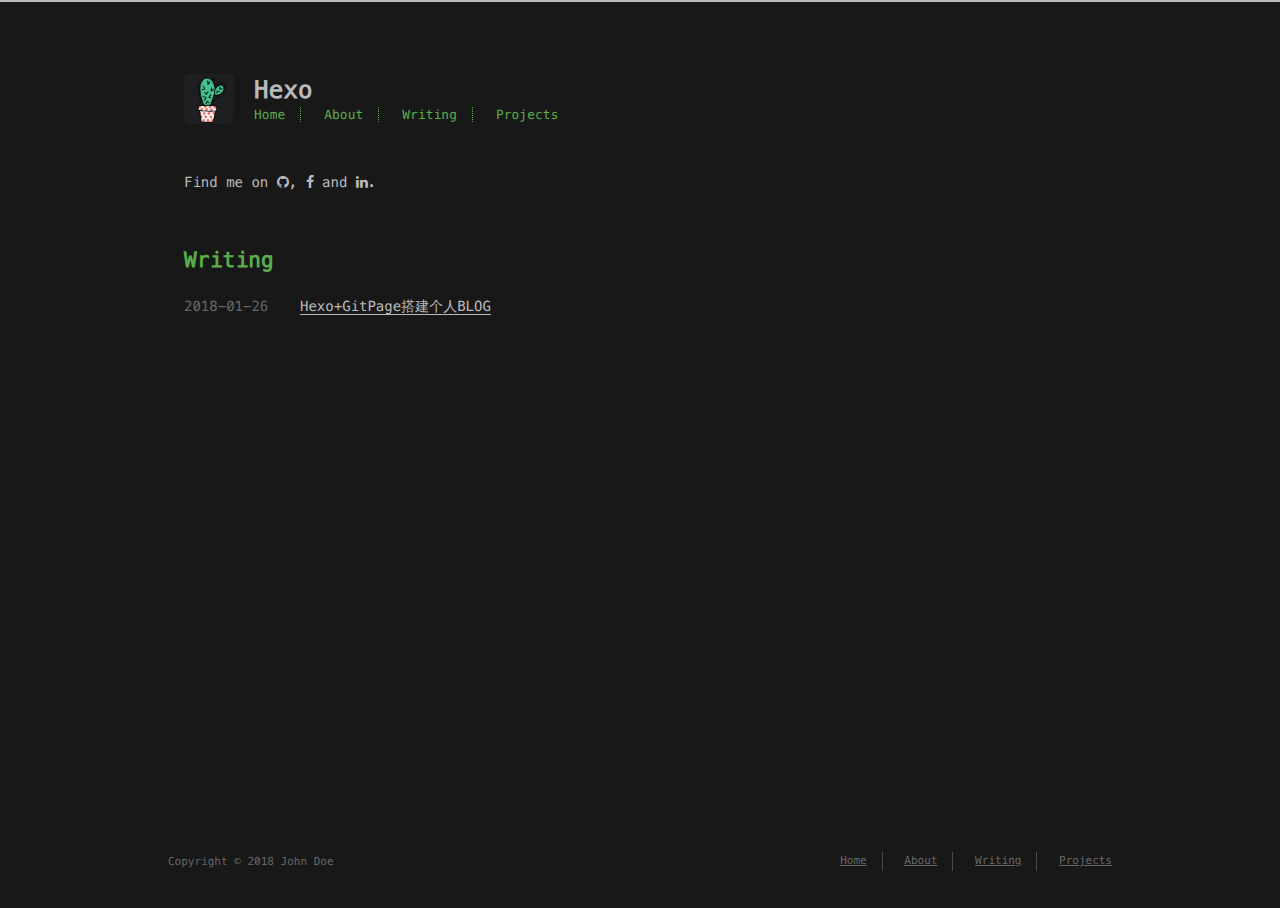
<file: index.html>
<!DOCTYPE html>
<html>
<head>
    <!-- so meta -->
    <meta charset="utf-8">
    <meta http-equiv="X-UA-Compatible" content="IE=edge">
    <meta name="HandheldFriendly" content="True">
    <meta name="viewport" content="width=device-width, initial-scale=1, maximum-scale=1" />
    <meta property="og:type" content="website">
<meta property="og:title" content="Hexo">
<meta property="og:url" content="http://yoursite.com/index.html">
<meta property="og:site_name" content="Hexo">
<meta name="twitter:card" content="summary">
<meta name="twitter:title" content="Hexo">
    
    
        
          
              <link rel="shortcut icon" href="/images/favicon.ico">
          
        
        
          
            <link rel="icon" type="image/png" href="/images/favicon-192x192.png" sizes="192x192">
          
        
        
          
            <link rel="apple-touch-icon" sizes="180x180" href="/images/apple-touch-icon.png">
          
        
    
    <!-- title -->
    <title>Hexo</title>
    <!-- styles -->
    <link rel="stylesheet" href="/css/style.css">
    <!-- rss -->
    
    
</head>

<body>
    
    <div class="content index width mx-auto px2 my4">
        
          <header id="header">
  <a href="/">
  
    
      <div id="logo" style="background-image: url(/images/logo.png);"></div>
    
  
    <div id="title">
      <h1>Hexo</h1>
    </div>
  </a>
  <div id="nav">
    <ul>
      <li class="icon">
        <a href="#"><i class="fa fa-bars fa-2x"></i></a>
      </li>
       
        <li><a href="/">Home</a></li>
       
        <li><a href="/about/">About</a></li>
       
        <li><a href="/posts/">Writing</a></li>
       
        <li><a href="http://github.com/sergodeeva">Projects</a></li>
      
    </ul>
  </div>
</header>

        
        <section id="about">
  
  <p style="display: inline">
    
      Find me on
      <ul id="socialinfo">
        
          <li><a class="icon" target="_blank" href="http://github.com/sergodeeva"><i class="fa fa-github"></i></a></li>
        
          <li><a class="icon" target="_blank" href="/"><i class="fa fa-facebook"></i></a></li>
        
          <li><a class="icon" target="_blank" href="https://www.linkedin.com/in/natalyakosenko/"><i class="fa fa-linkedin"></i></a></li>
        
      </ul>.
    
  </p>
</section>

<section id="writing">
  <span class="h1"><a href="/posts">Writing</a></span>
  <ul class="post-list">
    
      
    
    
      <li class="post-item">
        
    <div class="meta">
        <time datetime="2018-01-26T07:54:50.000Z" itemprop="datePublished">2018-01-26</time>
    </div>


        <span>
    
        <a class="" href="/2018/01/26/Hexo-GitPage搭建个人BLOG/">Hexo+GitPage搭建个人BLOG</a>
    


</span>
      </li>
    
  </ul>
  
</section>



    </div>
    
    <footer id="footer">
  <div class="footer-left">
    Copyright &copy; 2018 John Doe
  </div>
  <div class="footer-right">
    <nav>
      <ul>
         
          <li><a href="/">Home</a></li>
         
          <li><a href="/about/">About</a></li>
         
          <li><a href="/posts/">Writing</a></li>
         
          <li><a href="http://github.com/sergodeeva">Projects</a></li>
        
      </ul>
    </nav>
  </div>
</footer>

</body>
</html>
<!-- styles -->
<link rel="stylesheet" href="/lib/font-awesome/css/font-awesome.min.css">
<link rel="stylesheet" href="/lib/meslo-LG/styles.css">
<link rel="stylesheet" href="/lib/justified-gallery/justifiedGallery.min.css">

<!-- jquery -->
<script src="/lib/jquery/jquery.min.js"></script>
<script src="/lib/justified-gallery/jquery.justifiedGallery.min.js"></script>
<script src="/js/main.js"></script>
<!-- search -->

<!-- Google Analytics -->

    <script type="text/javascript">
        (function(i,s,o,g,r,a,m) {i['GoogleAnalyticsObject']=r;i[r]=i[r]||function() {
        (i[r].q=i[r].q||[]).push(arguments)},i[r].l=1*new Date();a=s.createElement(o),
        m=s.getElementsByTagName(o)[0];a.async=1;a.src=g;m.parentNode.insertBefore(a,m)
        })(window,document,'script','//www.google-analytics.com/analytics.js','ga');
        ga('create', 'UA-37473492-6', 'auto');
        ga('send', 'pageview');
    </script>

<!-- Disqus Comments -->
</file>
<file: css/style.css>
.inline {
  display: inline;
}
.block {
  display: block;
}
.inline-block {
  display: inline-block;
}
.table {
  display: table;
}
.table-cell {
  display: table-cell;
}
.overflow-hidden {
  overflow: hidden;
}
.overflow-scroll {
  overflow: scroll;
}
.overflow-auto {
  overflow: auto;
}
.clearfix:before,
.clearfix:after {
  content: " ";
  display: table;
}
.clearfix:after {
  clear: both;
}
.left {
  float: left;
}
.right {
  float: right;
}
.fit {
  max-width: 100%;
}
.truncate {
  display: inline-block;
  white-space: nowrap;
  overflow: hidden;
  text-overflow: ellipsis;
}
.max-width-1 {
  max-width: 24rem;
}
.max-width-2 {
  max-width: 32rem;
}
.max-width-3 {
  max-width: 48rem;
}
.max-width-4 {
  max-width: 64rem;
}
.border-box {
  box-sizing: border-box;
}
.m0 {
  margin: 0;
}
.mt0 {
  margin-top: 0;
}
.mr0 {
  margin-right: 0;
}
.mb0 {
  margin-bottom: 0;
}
.ml0 {
  margin-left: 0;
}
.mx0 {
  margin-left: 0;
  margin-right: 0;
}
.my0 {
  margin-top: 0;
  margin-bottom: 0;
}
.m1 {
  margin: 0.5rem;
}
.mt1 {
  margin-top: 0.5rem;
}
.mr1 {
  margin-right: 0.5rem;
}
.mb1 {
  margin-bottom: 0.5rem;
}
.ml1 {
  margin-left: 0.5rem;
}
.mx1 {
  margin-left: 0.5rem;
  margin-right: 0.5rem;
}
.my1 {
  margin-top: 0.5rem;
  margin-bottom: 0.5rem;
}
.m2 {
  margin: 1rem;
}
.mt2 {
  margin-top: 1rem;
}
.mr2 {
  margin-right: 1rem;
}
.mb2 {
  margin-bottom: 1rem;
}
.ml2 {
  margin-left: 1rem;
}
.mx2 {
  margin-left: 1rem;
  margin-right: 1rem;
}
.my2 {
  margin-top: 1rem;
  margin-bottom: 1rem;
}
.m3 {
  margin: 2rem;
}
.mt3 {
  margin-top: 2rem;
}
.mr3 {
  margin-right: 2rem;
}
.mb3 {
  margin-bottom: 2rem;
}
.ml3 {
  margin-left: 2rem;
}
.mx3 {
  margin-left: 2rem;
  margin-right: 2rem;
}
.my3 {
  margin-top: 2rem;
  margin-bottom: 2rem;
}
.m4 {
  margin: 4rem;
}
.mt4 {
  margin-top: 4rem;
}
.mr4 {
  margin-right: 4rem;
}
.mb4 {
  margin-bottom: 4rem;
}
.ml4 {
  margin-left: 4rem;
}
.mx4 {
  margin-left: 4rem;
  margin-right: 4rem;
}
.my4 {
  margin-top: 4rem;
  margin-bottom: 4rem;
}
.mxn1 {
  margin-left: -0.5rem;
  margin-right: -0.5rem;
}
.mxn2 {
  margin-left: -1rem;
  margin-right: -1rem;
}
.mxn3 {
  margin-left: -2rem;
  margin-right: -2rem;
}
.mxn4 {
  margin-left: -4rem;
  margin-right: -4rem;
}
.ml-auto {
  margin-left: auto;
}
.mr-auto {
  margin-right: auto;
}
.mx-auto {
  margin-left: auto;
  margin-right: auto;
}
.p0 {
  padding: 0;
}
.pt0 {
  padding-top: 0;
}
.pr0 {
  padding-right: 0;
}
.pb0 {
  padding-bottom: 0;
}
.pl0 {
  padding-left: 0;
}
.px0 {
  padding-left: 0;
  padding-right: 0;
}
.py0 {
  padding-top: 0;
  padding-bottom: 0;
}
.p1 {
  padding: 0.5rem;
}
.pt1 {
  padding-top: 0.5rem;
}
.pr1 {
  padding-right: 0.5rem;
}
.pb1 {
  padding-bottom: 0.5rem;
}
.pl1 {
  padding-left: 0.5rem;
}
.py1 {
  padding-top: 0.5rem;
  padding-bottom: 0.5rem;
}
.px1 {
  padding-left: 0.5rem;
  padding-right: 0.5rem;
}
.p2 {
  padding: 1rem;
}
.pt2 {
  padding-top: 1rem;
}
.pr2 {
  padding-right: 1rem;
}
.pb2 {
  padding-bottom: 1rem;
}
.pl2 {
  padding-left: 1rem;
}
.py2 {
  padding-top: 1rem;
  padding-bottom: 1rem;
}
.px2 {
  padding-left: 1rem;
  padding-right: 1rem;
}
.p3 {
  padding: 2rem;
}
.pt3 {
  padding-top: 2rem;
}
.pr3 {
  padding-right: 2rem;
}
.pb3 {
  padding-bottom: 2rem;
}
.pl3 {
  padding-left: 2rem;
}
.py3 {
  padding-top: 2rem;
  padding-bottom: 2rem;
}
.px3 {
  padding-left: 2rem;
  padding-right: 2rem;
}
.p4 {
  padding: 4rem;
}
.pt4 {
  padding-top: 4rem;
}
.pr4 {
  padding-right: 4rem;
}
.pb4 {
  padding-bottom: 4rem;
}
.pl4 {
  padding-left: 4rem;
}
.py4 {
  padding-top: 4rem;
  padding-bottom: 4rem;
}
.px4 {
  padding-left: 4rem;
  padding-right: 4rem;
}
.content h1,
.content .h1 {
  letter-spacing: 0.01em;
  font-size: 1.5em;
  font-style: normal;
  font-weight: 700;
  color: #5bac4a;
  margin-top: 3rem;
  margin-bottom: 1rem;
  display: block;
  -moz-osx-font-smoothing: grayscale;
  -webkit-font-smoothing: antialiased;
}
.content h2,
.content .h2 {
  position: relative;
  font-size: 1rem;
  font-weight: bold;
  text-transform: none;
  letter-spacing: normal;
  margin-top: 2rem;
  margin-bottom: 0.5rem;
  color: #dedede;
  display: block;
}
.content h3 {
  font-size: 0.9rem;
  font-weight: bold;
  color: #dedede;
}
.content h4,
.content h5,
.content h6 {
  font-size: 0.9rem;
  font-weight: normal;
  color: #ccc;
  border-bottom: 1px dashed #ccc;
  display: inline;
  text-decoration: none;
}
.content h3,
.content h4,
.content h5,
.content h6 {
  margin-top: 0.9rem;
  margin-bottom: 0.5rem;
}
.content hr {
  border: 1px dashed #ccc;
}
.content strong {
  font-weight: bold;
}
.content em,
.content cite {
  font-style: italic;
}
.content sup,
.content sub {
  font-size: 0.75em;
  line-height: 0;
  position: relative;
  vertical-align: baseline;
}
.content sup {
  top: -0.5em;
}
.content sub {
  bottom: -0.2em;
}
.content small {
  font-size: 0.85em;
}
.content acronym,
.content abbr {
  border-bottom: 1px dotted;
}
.content ul,
.content ol,
.content dl {
  line-height: 1.725;
}
.content ul ul,
.content ol ul,
.content ul ol,
.content ol ol {
  margin-top: 0;
  margin-bottom: 0;
}
.content ol {
  list-style: decimal;
}
.content dt {
  font-weight: bold;
}
.content table {
  width: 100%;
  font-size: 12px;
  border-collapse: collapse;
  text-align: left;
}
.content th {
  font-size: 13px;
  font-weight: bold;
  color: #dedede;
  border-bottom: 1px dashed #ccc;
  padding: 8px 8px;
}
.content td {
  border-bottom: none;
  padding: 9px 8px 0px 8px;
}
*,
*:before,
*:after {
  box-sizing: border-box;
}
html {
  height: 100%;
  border-top: 2px solid #b9babc;
  -webkit-text-size-adjust: 100%;
  -ms-text-size-adjust: 100%;
}
body {
  color: #b9babc;
  background-color: #181818;
  font-size: 14px;
  font-family: "Menlo", "Meslo LG", monospace;
  font-weight: 400;
  line-height: 1.725;
  text-rendering: geometricPrecision;
  min-height: 100%;
  display: flex;
  flex-direction: column;
  -moz-osx-font-smoothing: grayscale;
  -webkit-font-smoothing: antialiased;
}
.content {
  flex: 1;
}
.content p {
  -moz-hyphens: auto;
  -ms-hyphens: auto;
  -webkit-hyphens: auto;
  hyphens: auto;
}
.content pre,
.content code {
  -moz-hyphens: manual;
  -ms-hyphens: manual;
  -webkit-hyphens: manual;
  hyphens: manual;
}
.content .highlight a {
  color: #dccf8f;
}
.content .highlight a:hover {
  background-image: none;
}
.content a {
  text-decoration: none;
  color: #b9babc;
  background-repeat: repeat-x;
  background-position: bottom;
  background-size: 100% 6px;
  background-image: linear-gradient(transparent, transparent 5px, #b9babc 5px, #b9babc);
}
.content a:hover {
  background-image: linear-gradient(transparent, transparent 4px, #d480aa 4px, #d480aa);
}
.content a.icon {
  background: none;
}
.content a.icon:hover {
  color: #d480aa;
}
.content h1 a,
.content .h1 a,
.content h2 a,
.content h3 a,
.content h4 a,
.content h5 a,
.content h6 a {
  color: inherit;
  text-decoration: none;
  background: none;
}
.content h1 a:hover,
.content .h1 a:hover,
.content h2 a:hover,
.content h3 a:hover,
.content h4 a:hover,
.content h5 a:hover,
.content h6 a:hover {
  background-repeat: repeat-x;
  background-position: bottom;
  background-size: 100% 6px;
  background-image: linear-gradient(transparent, transparent 6px, #d480aa 6px, #d480aa);
}
@media (min-width: 540px) {
  .image-wrap {
    flex-direction: row;
    margin-bottom: 2rem;
  }
  .image-wrap .image-block {
    margin-right: 2rem;
    flex: 1 0 35%;
  }
  .image-wrap p {
    flex: 1 0 65%;
  }
}
.width {
  width: 100%;
  max-width: 59rem;
}
@media (max-width: 480px) {
  .px3 {
    padding-left: 1rem;
    padding-right: 1rem;
  }
  .my4 {
    margin-top: 2rem;
    margin-bottom: 2rem;
  }
}
@media (min-width: 480px) {
  p {
    text-align: justify;
  }
}
#header {
  max-width: 59rem;
  width: 100%;
  margin: 0 auto 3rem auto;
}
#header h1,
#header .h1 {
  letter-spacing: 0.01em;
  font-size: 1.5rem;
  line-height: 2rem;
  font-style: normal;
  font-weight: 700;
  color: #b9babc;
  margin-top: 0;
  margin-bottom: 0;
  -moz-osx-font-smoothing: grayscale;
  -webkit-font-smoothing: antialiased;
}
#header a {
  color: inherit;
  text-decoration: none;
  background: none;
}
#header #logo {
  display: inline-block;
  float: left;
  margin-right: 20px;
  width: 50px;
  height: 50px;
  background-repeat: no-repeat;
  background-size: 50px 50px;
  border-radius: 5px;
}
#header #nav {
  letter-spacing: 0.01em;
  font-size: 0.8rem;
  font-style: normal;
  font-weight: 200;
  color: #5bac4a;
}
#header #nav ul {
  list-style-type: none;
  margin: 0;
  padding: 0;
  line-height: 15px;
}
#header #nav ul a {
  margin-right: 15px;
  color: color-accent;
}
#header #nav ul a:hover {
  background-repeat: repeat-x;
  background-position: bottom;
  background-size: 100% 6px;
  background-image: linear-gradient(transparent, transparent 5px, #5bac4a 5px, #5bac4a);
}
#header #nav ul li {
  display: inline-block;
  vertical-align: middle;
  margin-right: 15px;
  border-right: 1px dotted #5bac4a;
}
#header #nav ul .icon {
  display: none;
}
#header #nav ul li:last-child {
  border-right: 0;
  margin-right: 0;
}
#header #nav ul li:last-child a {
  margin-right: 0;
}
#header:hover #logo {
  -webkit-filter: none;
  filter: none;
}
@media screen and (max-width: 480px) {
  #header #title {
    padding-bottom: 9px;
  }
  #header #nav ul a:hover {
    background: none;
  }
  #header #nav ul li {
    display: none;
    border-right: 0;
  }
  #header #nav ul li.icon {
    display: inline-block;
    position: absolute;
    top: 20px;
    right: 0rem;
  }
  #header #nav ul.responsive li {
    display: block;
  }
  #header #nav li:not(:first-child) {
    padding-top: 1rem;
    padding-left: 70px;
    font-size: 1rem;
  }
}
#header-post {
  position: fixed;
  top: 2rem;
  right: 0;
  display: inline-block;
  float: right;
}
#header-post a {
  color: inherit;
  text-decoration: none;
  background: none;
}
#header-post a.icon {
  background: none;
}
#header-post a.icon:hover {
  color: #d480aa;
}
#header-post ol {
  list-style-type: none;
}
#header-post ul {
  list-style-type: none;
  margin: 0;
  padding: 0;
  display: inline-block;
}
#header-post ul li {
  margin-right: 15px;
  display: inline-block;
  vertical-align: middle;
}
#header-post ul li:last-child {
  margin-right: 0;
}
#header-post #menu-icon {
  float: right;
  margin-left: 15px;
  margin-right: 2rem;
}
#header-post #menu-icon:hover {
  color: #5bac4a;
}
#header-post #menu-icon-tablet {
  float: right;
  margin-left: 15px;
  margin-right: 2rem;
}
#header-post #menu-icon-tablet:hover {
  color: #5bac4a;
}
#header-post #top-icon-tablet {
  margin-left: 15px;
  margin-right: 2rem;
  bottom: 2rem;
  right: 2rem;
  position: fixed;
}
#header-post #top-icon-tablet:hover {
  color: #5bac4a;
}
#header-post .active {
  color: #5bac4a;
}
#header-post #menu {
  visibility: hidden;
  margin-right: 2rem;
}
#header-post #nav {
  letter-spacing: 0.01em;
  font-size: 0.8rem;
  font-style: normal;
  font-weight: 200;
  color: #5bac4a;
}
#header-post #nav ul {
  line-height: 15px;
}
#header-post #nav ul a {
  margin-right: 15px;
  color: color-accent;
}
#header-post #nav ul a:hover {
  background-repeat: repeat-x;
  background-position: bottom;
  background-size: 100% 6px;
  background-image: linear-gradient(transparent, transparent 5px, #5bac4a 5px, #5bac4a);
}
#header-post #nav ul li {
  border-right: 1px dotted #5bac4a;
}
#header-post #nav ul li:last-child {
  border-right: 0;
  margin-right: 0;
}
#header-post #nav ul li:last-child a {
  margin-right: 0;
}
#header-post #actions {
  float: right;
  margin-top: 2rem;
  margin-right: 2rem;
  width: 100%;
  text-align: right;
}
#header-post #actions ul {
  display: block;
}
#header-post #actions .info {
  display: block;
  font-style: italic;
}
#header-post #share {
  clear: both;
  text-align: right;
  padding-top: 1rem;
  padding-right: 2rem;
}
#header-post #share li {
  margin: 0;
  display: block;
}
#header-post #toc {
  clear: both;
  text-align: right;
  margin-top: 1rem;
  padding-right: 2rem;
  max-width: 20em;
  float: right;
  overflow: auto;
  max-height: calc(95vh - 7rem);
}
#header-post #toc a:hover {
  color: #d480aa;
}
#header-post #toc .toc-level-1 > .toc-link {
  display: none;
}
#header-post #toc .toc-level-2 {
  font-size: 0.8rem;
  color: #b9babc;
}
#header-post #toc .toc-level-2:before {
  content: "#";
  color: #5bac4a;
}
#header-post #toc .toc-level-3 {
  font-size: 0.7rem;
  color: #b3b3b3;
}
#header-post #toc .toc-level-4 {
  font-size: 0.4rem;
  color: #666;
}
#header-post #toc .toc-level-5 {
  display: none;
}
#header-post #toc .toc-level-6 {
  display: none;
}
#header-post #toc .toc-number {
  display: none;
}
@media screen and (max-width: 500px) {
  #header-post {
    display: none;
  }
}
@media screen and (max-width: 900px) {
  #header-post #menu-icon {
    display: none;
  }
  #header-post #actions {
    display: none;
  }
}
@media screen and (max-width: 1199px) {
  #header-post #toc {
    display: none;
  }
}
@media screen and (min-width: 900px) {
  #header-post #menu-icon-tablet {
    display: none !important;
  }
  #header-post #top-icon-tablet {
    display: none !important;
  }
}
@media screen and (min-width: 1199px) {
  #header-post #actions {
    width: auto;
  }
  #header-post #actions ul {
    display: inline-block;
    float: right;
  }
  #header-post #actions .info {
    float: left;
    margin-right: 2rem;
    font-style: italic;
    display: inline;
  }
}
#footer-post {
  bottom: 0;
  left: 0;
  right: 0;
  position: fixed;
  transition: opacity 0.2s;
  width: 100%;
  z-index: 5000000;
  background: #1d1d1d;
  border-top: 1px solid #666673;
}
#footer-post a {
  color: inherit;
  text-decoration: none;
  background: none;
}
#footer-post a.icon {
  background: none;
}
#footer-post a.icon:hover {
  color: #d480aa;
}
#footer-post #nav-footer {
  margin-left: 1rem;
  margin-right: 1rem;
  text-align: center;
}
#footer-post #nav-footer a {
  color: #5bac4a;
  font-size: 1rem;
}
#footer-post #nav-footer a:hover {
  background-repeat: repeat-x;
  background-position: bottom;
  background-size: 100% 6px;
  background-image: linear-gradient(transparent, transparent 5px, #5bac4a 5px, #5bac4a);
}
#footer-post #nav-footer ul {
  list-style-type: none;
  margin: 0;
  padding: 0;
  display: table;
  width: 100%;
}
#footer-post #nav-footer ul li {
  display: inline-table;
  width: 20%;
  padding: 10px;
  vertical-align: middle;
}
#footer-post #actions-footer {
  text-align: center;
  margin-top: 1rem;
  margin-bottom: 1rem;
  width: 100%;
}
#footer-post #actions-footer a {
  color: #5bac4a;
}
#footer-post #actions-footer ul {
  list-style-type: none;
  margin: 0;
  padding: 0;
  display: table;
  width: 100%;
}
#footer-post #actions-footer ul li {
  display: table-cell;
  vertical-align: middle;
}
#footer-post #share-footer {
  margin-left: 1rem;
  margin-right: 1rem;
  text-align: center;
}
#footer-post #share-footer ul {
  list-style-type: none;
  margin: 0;
  padding: 0;
  display: table;
  width: 100%;
}
#footer-post #share-footer ul li {
  display: inline-table;
  width: 20%;
  padding: 10px;
  vertical-align: middle;
}
#footer-post #toc-footer {
  clear: both;
  text-align: left;
  padding-top: 1rem;
}
#footer-post #toc-footer ol {
  list-style-type: none;
  padding-left: 20px;
}
#footer-post #toc-footer ol li {
  line-height: 30px;
}
#footer-post #toc-footer a:hover {
  color: #d480aa;
}
#footer-post #toc-footer .toc-level-1 > .toc-link {
  display: none;
}
#footer-post #toc-footer .toc-level-2 {
  font-size: 0.8rem;
  color: #b9babc;
}
#footer-post #toc-footer .toc-level-2:before {
  content: "#";
  color: #5bac4a;
}
#footer-post #toc-footer .toc-level-3 {
  font-size: 0.7rem;
  color: #b3b3b3;
  color: #666;
  line-height: 15px;
}
#footer-post #toc-footer .toc-level-4 {
  display: none;
}
#footer-post #toc-footer .toc-level-5 {
  display: none;
}
#footer-post #toc-footer .toc-level-6 {
  display: none;
}
#footer-post #toc-footer .toc-number {
  display: none;
}
@media screen and (min-width: 500px) {
  #footer-post-container {
    display: none;
  }
}
#socialinfo {
  display: inline-block;
  list-style: none;
  padding: 0;
  margin: 0;
}
#socialinfo li {
  display: inline-block;
}
#socialinfo li:after {
  content: ", ";
}
#socialinfo li:last-child:after {
  content: "";
}
#socialinfo li:nth-last-child(2):after {
  content: " and ";
}
.post-list {
  padding: 0;
}
.post-list .post-item {
  list-style-type: none;
  margin-left: 0;
  margin-bottom: 1rem;
}
.post-list .post-item .meta {
  display: block;
  font-size: 14px;
  color: #666;
  min-width: 100px;
  margin-right: 16px;
}
@media (min-width: 480px) {
  .post-list .post-item {
    display: flex;
    margin-bottom: 5px;
  }
  .post-list .post-item .meta {
    text-align: left;
  }
}
.project-list {
  padding: 0;
  list-style: none;
}
.project-list .project-item {
  margin-bottom: 5px;
}
article header .posttitle {
  margin-top: 0;
  margin-bottom: 0;
  text-transform: none;
  font-size: 1.5em;
  line-height: 1.25;
}
article header .meta {
  margin-top: 0;
  margin-bottom: 1rem;
}
article header .meta * {
  color: #ccc;
  font-size: 0.85rem;
}
article header .author {
  text-transform: uppercase;
  letter-spacing: 0.01em;
  font-weight: 700;
}
article header .postdate {
  display: inline;
}
article .content h2:before {
  content: "#";
  color: #5bac4a;
  position: absolute;
  left: -1rem;
  top: -4px;
  font-size: 1.2rem;
  font-weight: bold;
}
article .content img,
article .content video {
  max-width: 100%;
  height: auto;
  margin: auto;
}
article .content .video-container {
  position: relative;
  padding-top: 56.25%;
  height: 0;
  overflow: hidden;
}
article .content .video-container iframe,
article .content .video-container object,
article .content .video-container embed {
  position: absolute;
  top: 0;
  left: 0;
  width: 100%;
  height: 100%;
  margin-top: 0;
}
article .content blockquote {
  background: inherit;
  color: #ccffb6;
  border-left: 0px solid #ccc;
  margin: 1rem 10px;
  padding: 0.5em 10px;
  quotes: "\201C" "\201D" "\2018" "\2019";
}
article .content blockquote p {
  margin: 0;
}
article .content blockquote:before {
  color: #ccffb6;
  content: "\201C";
  font-size: 2em;
  line-height: 0.1em;
  margin-right: 0.25em;
  vertical-align: -0.4em;
}
article .content blockquote footer {
  color: #666;
  font-size: 11px;
  margin: line-height 0;
}
article .content blockquote footer a {
  color: #666;
  background-image: linear-gradient(transparent, transparent 5px, #666 5px, #666);
}
article .content blockquote footer a:hover {
  color: #999;
  background-image: linear-gradient(transparent, transparent 4px, #999 4px, #999);
}
article .content blockquote footer cite:before {
  content: "—";
  padding: 0 0.5em;
}
article .content .pullquote {
  text-align: left;
  width: 45%;
  margin: 0;
}
article .content .pullquote.left {
  margin-left: 0.5em;
  margin-right: 1em;
}
article .content .pullquote.right {
  margin-right: 0.5em;
  margin-left: 1em;
}
article .content .caption {
  color: color-grey;
  display: block;
  font-size: 0.9em;
  margin-top: 0.5em;
  position: relative;
  text-align: center;
}
.posttitle {
  text-transform: none;
  font-size: 1.5em;
  line-height: 1.25;
}
.article-tag .tag-link:before {
  content: "#";
}
@media (min-width: 480px) {
  .article-tag {
    display: inline;
  }
  .article-tag:before {
    content: "|";
  }
}
#archive .post-list {
  padding: 0;
}
#archive .post-list .post-item {
  list-style-type: none;
  margin-left: 0;
  margin-bottom: 1rem;
}
#archive .post-list .post-item .meta {
  display: block;
  font-size: 14px;
  color: #666;
  min-width: 100px;
  margin-right: 16px;
}
@media (min-width: 480px) {
  #archive .post-list .post-item {
    display: flex;
    margin-left: 1rem;
    margin-bottom: 5px;
  }
  #archive .post-list .post-item .meta {
    text-align: left;
  }
}
.blog-post-comments {
  margin-top: 4rem;
}
#footer {
  padding-top: 10px;
  padding-bottom: 10px;
  color: #666;
  font-size: 11px;
  max-width: 59rem;
  width: 100%;
  margin: 0 auto 1rem auto;
  vertical-align: top;
  text-align: center;
}
#footer ul {
  margin: 0;
  padding: 0;
  list-style: none;
}
#footer li {
  display: inline-block;
  vertical-align: middle;
  margin-right: 15px;
  border-right: 1px solid #4a4a4a;
}
#footer li a {
  margin-right: 15px;
}
#footer li:last-child {
  border-right: 0;
  margin-right: 0;
}
#footer li:last-child a {
  margin-right: 0;
}
#footer a {
  color: #666;
}
#footer a:hover {
  color: #999;
}
#footer .footer-left {
  height: 20px;
  line-height: 20px;
  vertical-align: middle;
}
@media (min-width: 59rem) {
  #footer {
    padding-top: 20px;
    padding-bottom: 20px;
  }
  #footer .footer-left {
    float: left;
  }
  #footer .footer-right {
    float: right;
  }
}
.pagination {
  display: inline-block;
  margin-top: 2rem;
  text-align: center;
  width: 100%;
}
.pagination .page-number {
  color: #b9babc;
  font-size: 0.8rem;
}
.pagination a {
  color: #b9babc;
  padding: 4px 6px;
  text-decoration: none;
  border-radius: 5px;
  background-color: #5bac4a;
  background-image: none;
}
.pagination a:hover {
  background-image: none;
}
.pagination a:hover:not(.active) {
  color: #dedede;
}
.search-input {
  width: 100%;
  font-size: 1.2rem;
  color: #181818;
  background-color: #dedede;
  -webkit-border-radius: 5px;
  -moz-border-radius: 5px;
  border-radius: 5px;
  border: solid 1px #ccc;
  padding: 4px 7px;
  outline: none;
  -webkit-appearance: none;
}
.search-input:focus {
  border: solid 1px #5bac4a;
}
#search-result ul.search-result-list {
  list-style-type: none;
  padding: 0px;
}
#search-result li {
  margin: 2em auto;
}
#search-result a.search-result-title {
  line-height: 1.2;
  font-weight: bold;
  color: #b9babc;
  text-transform: capitalize;
  background-image: none;
}
#search-result p.search-result {
  margin: 0.4em auto;
  max-height: 13em;
  overflow: hidden;
  font-size: 0.8em;
  text-align: justify;
}
#search-result em.search-keyword {
  color: #d480aa;
  border-bottom: 1px dashed #d480aa;
  font-weight: bold;
}
.search-no-result {
  display: none;
  padding-bottom: 0.5em;
  color: #b9babc;
}
.highlight {
  color: #dccf8f;
  background: url("./pojoaque.jpg") repeat scroll left top #181914;
}
.highlight .code .comment,
.highlight .code .quote {
  color: #586e75;
  font-style: italic;
}
.highlight .code .keyword,
.highlight .code .selector-tag,
.highlight .code .literal,
.highlight .code .addition {
  color: #b64926;
}
.highlight .code .number,
.highlight .code .string,
.highlight .code .doctag,
.highlight .code .regexp {
  color: #468966;
}
.highlight .code .title,
.highlight .code .section,
.highlight .code .built_in,
.highlight .code .name {
  color: #ffb03b;
}
.highlight .code .variable,
.highlight .code .template-variable,
.highlight .code .class .title,
.highlight .code .type,
.highlight .code .tag {
  color: #b58900;
}
.highlight .code .attribute {
  color: #b89859;
}
.highlight .code .symbol,
.highlight .code .bullet,
.highlight .code .link,
.highlight .code .subst,
.highlight .code .meta {
  color: #cb4b16;
}
.highlight .code .deletion {
  color: #dc322f;
}
.highlight .code .selector-id,
.highlight .code .selector-class {
  color: #d3a60c;
}
.highlight .code .formula {
  background: #073642;
}
.highlight .code .emphasis {
  font-style: italic;
}
.highlight .code .strong {
  font-weight: bold;
}
pre {
  font-family: "Menlo", "Meslo LG", monospace;
  font-size: 13px;
  padding: 0px 15px;
  padding-bottom: 0;
  line-height: 22px;
  -webkit-border-radius: 4px;
  border-radius: 4px;
  border: 1px dotted #666;
  overflow-x: auto;
}
code {
  -webkit-border-radius: 2px;
  border-radius: 2px;
  background: #eee;
  padding: 0 5px;
}
pre code {
  border: none;
  display: block;
  padding: 0;
}
.highlight {
  font-family: "Menlo", "Meslo LG", monospace;
  -webkit-border-radius: 4px;
  border-radius: 4px;
  padding: 0px 15px;
  overflow-x: auto;
  margin: 1rem 0 1rem 0;
}
.highlight figcaption {
  zoom: 1;
  margin: -5px 0 5px;
  font-size: 0.9em;
  color: #999;
}
.highlight figcaption a {
  float: right;
}
.highlight figcaption:before,
.highlight figcaption content: "" {
  display: table;
}
.highlight figcaption:after {
  clear: both;
}
.highlight pre {
  padding: 0;
  border: none;
  background: none;
}
.highlight table {
  width: auto;
}
.highlight td.gutter {
  text-align: right;
}
.highlight .line {
  height: 22px;
}
</file>
<file: lib/meslo-LG/styles.css>
@font-face {
  font-family: 'Meslo LG';
  font-style: normal;
  src: local('Meslo LG S'), url(fonts/MesloLGS-Regular.ttf) format('truetype');
}
</file>
<file: lib/justified-gallery/justifiedGallery.min.css>
/*!
 * Justified Gallery - v3.6.1
 * http://miromannino.github.io/Justified-Gallery/
 * Copyright (c) 2015 Miro Mannino
 * Licensed under the MIT license.
 */
@-webkit-keyframes justified-gallery-show-caption-animation{from{opacity:0}to{opacity:.7}}@-moz-keyframes justified-gallery-show-caption-animation{from{opacity:0}to{opacity:.7}}@-o-keyframes justified-gallery-show-caption-animation{from{opacity:0}to{opacity:.7}}@keyframes justified-gallery-show-caption-animation{from{opacity:0}to{opacity:.7}}@-webkit-keyframes justified-gallery-show-entry-animation{from{opacity:0}to{opacity:1}}@-moz-keyframes justified-gallery-show-entry-animation{from{opacity:0}to{opacity:1}}@-o-keyframes justified-gallery-show-entry-animation{from{opacity:0}to{opacity:1}}@keyframes justified-gallery-show-entry-animation{from{opacity:0}to{opacity:1}}.justified-gallery{width:100%;position:relative;overflow:hidden}.justified-gallery>a,.justified-gallery>div{position:absolute;display:inline-block;overflow:hidden;opacity:0;filter:alpha(opacity=0)}.justified-gallery>a>img,.justified-gallery>div>img,.justified-gallery>a>a>img,.justified-gallery>div>a>img{position:absolute;top:50%;left:50%;margin:0;padding:0;border:0}.justified-gallery>a>.caption,.justified-gallery>div>.caption{display:none;position:absolute;bottom:0;padding:5px;background-color:#000;left:0;right:0;margin:0;color:#fff;font-size:12px;font-weight:300;font-family:sans-serif}.justified-gallery>a>.caption.caption-visible,.justified-gallery>div>.caption.caption-visible{display:initial;opacity:.7;filter:"alpha(opacity=70)";-webkit-animation:justified-gallery-show-caption-animation 500ms 0 ease;-moz-animation:justified-gallery-show-caption-animation 500ms 0 ease;-ms-animation:justified-gallery-show-caption-animation 500ms 0 ease}.justified-gallery>.entry-visible{opacity:1;filter:alpha(opacity=100);-webkit-animation:justified-gallery-show-entry-animation 500ms 0 ease;-moz-animation:justified-gallery-show-entry-animation 500ms 0 ease;-ms-animation:justified-gallery-show-entry-animation 500ms 0 ease}.justified-gallery>.jg-filtered{display:none}.justified-gallery>.spinner{position:absolute;bottom:0;margin-left:-24px;padding:10px 0;left:50%;opacity:initial;filter:initial;overflow:initial}.justified-gallery>.spinner>span{display:inline-block;opacity:0;filter:alpha(opacity=0);width:8px;height:8px;margin:0 4px;background-color:#000;border-top-left-radius:6px;border-top-right-radius:6px;border-bottom-right-radius:6px;border-bottom-left-radius:6px}
</file>
